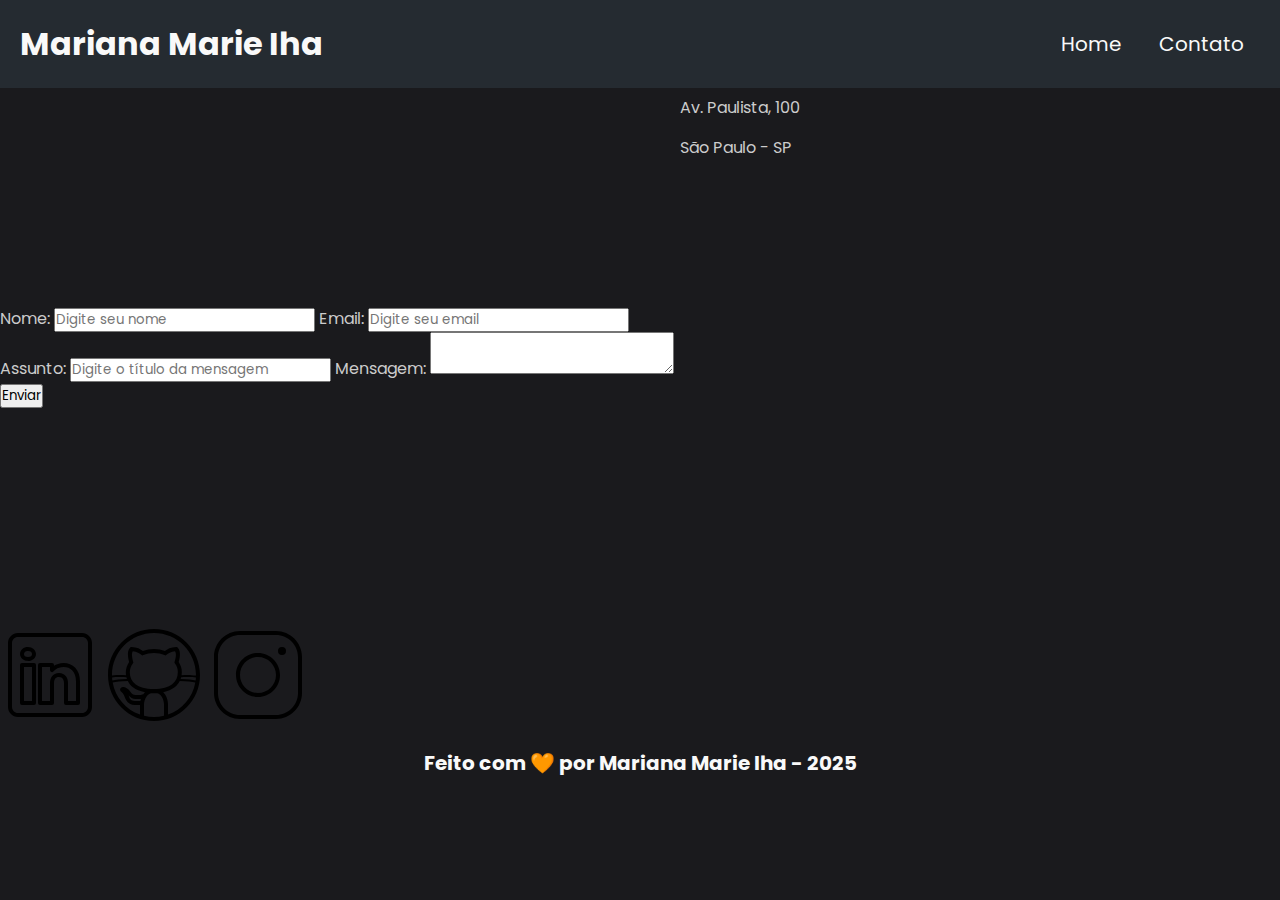
<file: contato.html>
<!DOCTYPE html>
<html lang="pt-br">
	<head>
		<link rel="preconnect" href="https://fonts.googleapis.com">
		<link rel="preconnect" href="https://fonts.gstatic.com" crossorigin>
		<link href="https://fonts.googleapis.com/css2?family=Poppins:wght@100&display=swap" rel="stylesheet">
		
		<meta charset="UTF-8">
        <meta name="viewport" content="width=device-width, initial-scale=1.0">
        <meta name="description" content="Projeto Portfólio - Mariana Marie Iha">
        <meta name="author" content="Mariana Marie Iha">
        <meta name="keywords" content="HTML, CSS, JavaScript">
        <link rel="icon" type="image/svg" href="./assets/img/favicon.svg" />
		<title>Meu Perfil</title>
		<link rel="stylesheet" href="./assets/css/style.css">
	</head>
	<body>
		<header>
			<div id="header_content" class="flex">
				<div id="titulo">
					<h1>Mariana Marie Iha</h1>
				</div>

				<div id="menu">
                    <nav>
						<ul>
							<li>
								<a href="index.html"> Home </a>
							</li>
							<li>
								<a href="contato.html"> Contato </a>
							</li>
						</ul>

					</nav>
                    
				</div>
			</div>
		</header>

		<main>
			
			<section id="contact" class="flex">
				
				<form action="#" method="submit" id="formulario">
					<label for="nome">Nome: </label>
					<input
						id="nome"
						type="text"
						name="name"
						placeholder="Digite seu nome"
						required
					/>
					<span id="txtNome"></span>

					<label for="email">Email: </label>
					<input
						id="email"
						type="email"
						name="email"
						placeholder="Digite seu email"
						required
					/>
					<span id="txtEmail"></span>

					<label for="subject">Assunto: </label>
					<input
						id="subject"
						type="text"
						name="subject"
						placeholder="Digite o título da mensagem"
						required
					/>
					<span id="txtSubject"></span>

					<label for="message">Mensagem: </label>
					<textarea
						id="message"
						name="message"
						placeholder="Digite sua mensagem"
						required
					>
					</textarea>

					<button type="submit">Enviar</button>
				</form>

				<!-- Seção do Google Maps -->
				<article id="mapa" class="flex_start">

					<div id="endereco">
						<p>Av. Paulista, 100</p>
						<p>São Paulo - SP</p>
					</div>

					<iframe src="https://www.google.com/maps/embed?pb=!1m18!1m12!1m3!1d10646.24335400691!2d-46.564489134383805!3d-23.57343175119665!2m3!1f0!2f0!3f0!3m2!1i1024!2i768!4f13.1!3m3!1m2!1s0x94ce5c305c86e2e1%3A0xc1a37a06ae26239e!2sVila%20Diva%20(Zona%20Leste)%2C%20S%C3%A3o%20Paulo%20-%20State%20of%20S%C3%A3o%20Paulo!5e0!3m2!1sen!2sbr!4v1743535480199!5m2!1sen!2sbr" 
					width="600" 
					height="450" 
					style="border:0;" 
					allowfullscreen="" 
					loading="lazy" 
					referrerpolicy="no-referrer-when-downgrade"></iframe>

				</article>
			</section>
		</main>

		<!-- Rodapé da Página (footer) -->
		<footer>
			<!-- Seção de Contato - Redes Sociais -->
			<section id="redes_sociais">
				<a href="https://www.linkedin.com/in/mariana-marie-iha/" target="_blank">
                    <img src="assets/img/linkedin.svg" alt="LinkedIn" />
                </a>
                <a href="https://github.com/ihamari">
                    <img src="assets/img/github.svg" alt="Github" target="_blank"/>
                </a>
                <a href="https://make-everything-ok.com/">
                    <img src="assets/img/instagram.svg" alt="Instagram" target="_blank"/>
                </a>
			</section>

			<h3>Feito com 🧡 por Mariana Marie Iha - 2025</h3>

		</footer>

		<script src="./assets/js/script.js"></script>

	</body>
</html>
</file>
<file: assets/css/style.css>
* {
    margin: 0;
    padding: 0;
    box-sizing: border-box;
    text-decoration: none;
    outline: none;
    font-weight: 400;
    font-family: 'Poppins', sans-serif;
}

:root {
    --purple-200: #9a7bd1;
    --purple-500: #6b36c8;
    --purple-800: #441f88;

    --black-800: #1A1A1D;

    --gray-200: #cccccc;
    --gray-400: #505861;
    --gray-800: #252b31;

    --white: #F9F9F9;
}

html {
    width: 100%;
    height: 100vh;
}

body {
    background: var(--black-800);
    color: var(--gray-200);
}

.flex {
    display: flex;
    justify-content: center;
    align-items: center;
}

#capa{
    padding: 2em;
}

#capa img{
    border-radius: 50%;
}

#capa div {
    padding: 3em;
}

#header_content {
    justify-content: space-between;
    padding: 20px;
    background-color: var(--gray-800);
}

#doom {
    padding: 3em;
}

#menu li {
    display: inline;
    padding: 1rem;
 }
 
#menu li a {
    text-decoration: none;
    color: var(--white);
    font-size: 20px;
}

#conteudo{
    flex-direction: row;
    gap: 2rem;
}

#about{
    flex-direction: column;
    margin: 2rem auto;
    width: 90%;
 }

h1{
    color: var(--white);
    font-size: 2rem;
    font-weight: 700;
}

h2{
    padding: 1rem;
    color: var(--white);
    font-size: 1.5rem;
    font-weight: 600;
    text-align: left;
}

h3{
    padding: 1rem;
    color: var(--white);
    font-size: 1.25rem;
    font-weight: 700;
    text-align: center;
}

p{
    font-size: 1rem;
    line-height: 1.5rem;
    text-align: justify;
    padding: 0.5rem 0;
}



/* Definindo as configurações de títulos e paragrafo 
h1{
    color: var(--white);
    font-size: 2rem;
    font-weight: 700;
}

h2{
    padding: 1rem;
    color: var(--black-800);
    font-size: 1.5rem;
    font-weight: 600;
    text-align: left;
}

h3{
    padding: 1rem;
    color: var(--white);
    font-size: 1.25rem;
    font-weight: 700;
    text-align: center;
}

p{
    font-size: 1rem;
    line-height: 1.5rem;
    text-align: justify;
    padding: 0.5rem 0;
}


.flex {
    display: flex;
    justify-content: center;
    align-items: center;
}

.flex_start {
    display: flex;
    justify-content: flex-start;
}
 
 #header_content {
    height: 80px;
    position: sticky; 
    top: 0; 
    width: 100%; 
    justify-content: space-between;
    padding: 24px;
    background-color: var(--purple-800);
    border-bottom: 1px solid var(--purple-500);
}
 
 #menu li {
    display: inline;
    padding: 1rem;
 }
 
 #menu li a {
    text-decoration: none;
    color: var(--white);
    font-size: 20px;
 }
 
 #menu li a:hover {
    color: var(--purple-200);
    text-decoration: underline;
 }
 

 #about{
    flex-direction: column;
    margin: 2rem auto;
    width: 90%;
 }

#conteudo{
    flex-direction: row;
    gap: 2rem;

}

.img_profile{
    width: 200px;
}
 

#video{
    flex-direction: column;
    margin: 2rem auto;
    width: 90%;
 }

footer{
    flex-direction: column;
    margin: 0;
    padding: 2rem;
    color: var(--white);
    background-color: var(--purple-500);
    font-weight: bold;
    text-align: center;
}

#redes_sociais {
    display: flex;
    justify-content: space-evenly; 
    margin: 1rem 0 0 0;
    width: 320px;
}

.social_icon {
    width: 4rem;
    height: 4rem;
    filter: brightness(0) 
            saturate(100%) 
            invert(100%) 
            sepia(0%) 
            saturate(7457%) 
            hue-rotate(23deg) 
            brightness(95%) 
            contrast(87%);
}

.social_icon:hover {  
    filter: brightness(0) 
            saturate(100%) 
            invert(65%) 
            sepia(59%) 
            saturate(2437%) 
            hue-rotate(213deg) 
            brightness(86%) 
            contrast(88%);
}
 
 #contact{
    flex-direction: row;
    gap: 2rem;
 }

form {
    display: flex;
    flex-direction: column;
    width: 480px;
    margin: 2rem 0;
    padding: 1.5rem;
    border: none;
}

form label {
    font-size: 1rem;
    text-align: left;
    font-weight: 500;
}

form input,
textarea {
    margin: 0.5rem 0 1rem;
    padding: 0.5rem;
    border-radius: 1.25rem;
    border: none;
    width: 100%;
    font-size: 1rem;
}

textarea {
    resize: none;
    height: 5rem;
}

form span{
    margin: 0 0 0.5rem 0.75rem;
    font-size: 0.75rem;
    line-height: 1rem;
    color: red;
}

form button {
    text-align: center;
    padding: 0.75rem 2rem;
    background: var(--purple-800);
    border: 1px solid var(--purple-500);
    color: var(--white);
    border-radius: 0.75rem;
    font-weight: 700;
    font-size: 1rem;
}

form button:hover {
    background: var(--purple-500);
} 

*/
</file>
